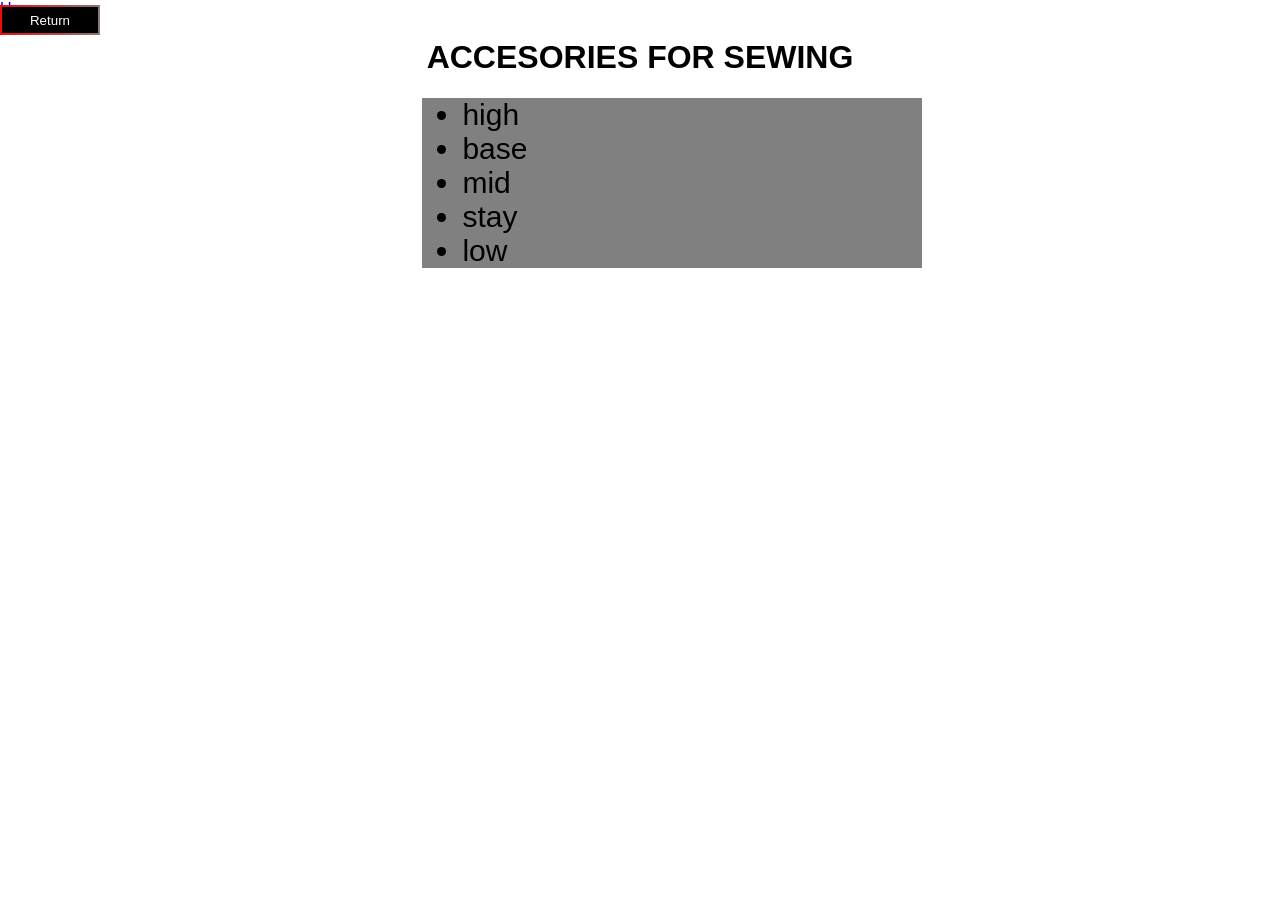
<file: accesories.html>
<!DOCTYPE html>
<html lang="en">
<head>
    <meta charset="UTF-8">
    <meta name="viewport" content="width=device-width, initial-scale=1.0">
    <link rel="icon" type="image/x-icon" href="image/caesalie logo-Photoroom.png">
    <link rel="stylesheet" href="accesories.css">
    <title>Selling Accesories</title>
</head>
<body>
    <a class="up" href="#">Up</a> <br>
    <button onclick="document.location='index.html'">Return</button>
    <h1>ACCESORIES FOR SEWING</h1>
    <div class="accesories">
      <ul>
        <li>high</li>
        <li>base</li>
        <li>mid</li>
        <li>stay</li>
        <li>low</li>
      </ul>
    </div>
</body>
</html>
</file>
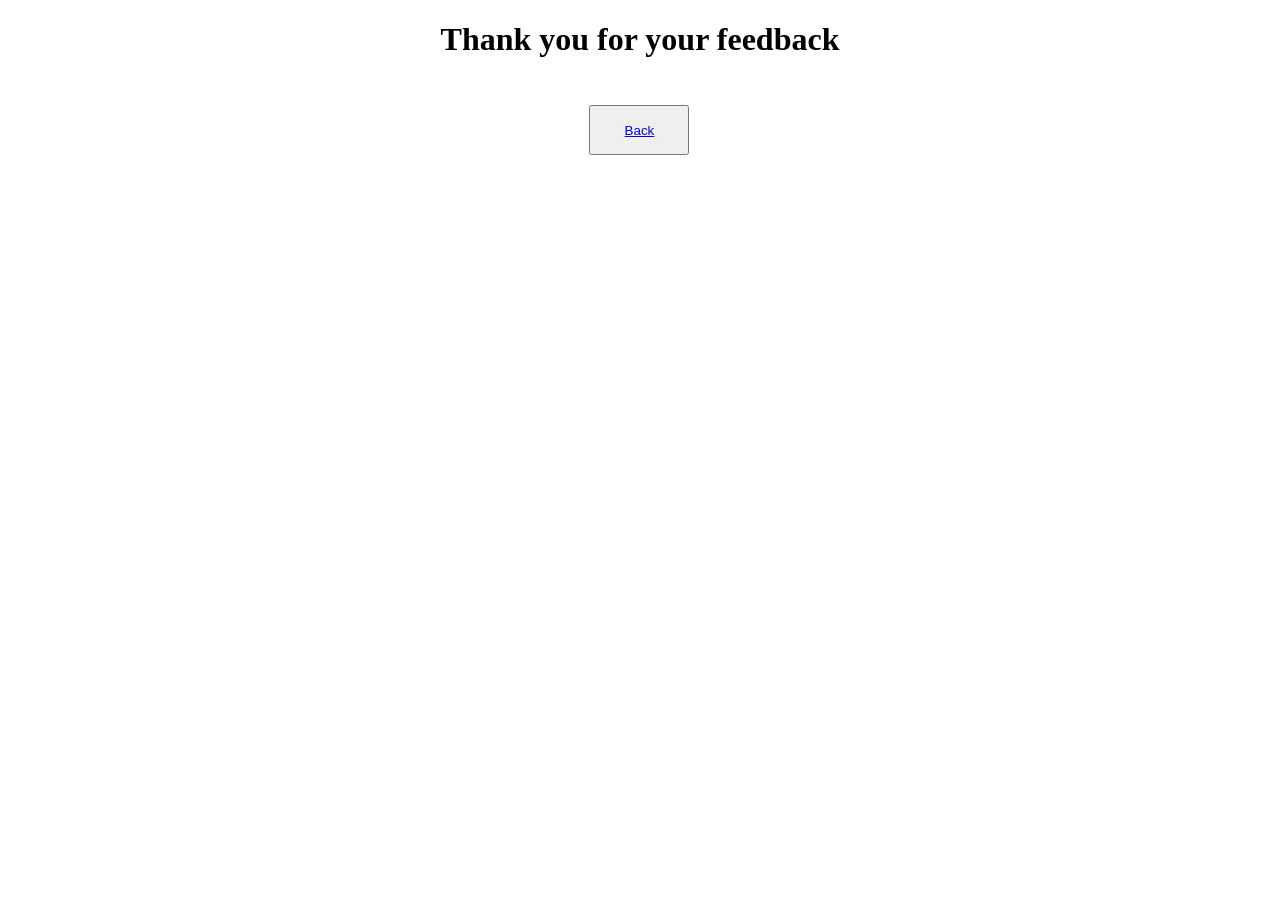
<file: form.html>
<!DOCTYPE html>
<html lang="en">
<head>
    <meta charset="UTF-8">
    <meta name="viewport" content="width=device-width, initial-scale=1.0">
    <title>Thank you</title>

</head>
<style>
    h1{
        text-align: center;
    }
    button{
        margin-top: 2%;
        margin-left: 46%;
        width: 100px;
        height: 50px;
    }
</style>
<body>
    <h1>Thank you for your feedback</h1>
    <button> <a href="home.html">Back</a></button>
</body>
</html>
</file>
<file: accesories.css>
html{
    scroll-behavior: smooth;
}
body{
    margin: 0;
	background: white;
	font-family: 'Work Sans', sans-serif;
}
button{
    background-color: black;
    color: white;
    width: 100px;
    height: 30px;
    border-image: linear-gradient(to right, red, gray) 10 10 10 10  ;
    position: fixed;
    margin-top: -1%;
}
button:hover{
    background-color: white;
    color: black;
    width: 100px;
    height: 30px;
    border-image: linear-gradient(to right, red, gray) 10 10 10 10  ;
    margin-top: -1%;
}
h1{
    text-align: center;
}
.accesories{
    margin: 0%;
    padding: 0%;
    background-color: gray;
    width: 500px;
    margin-left: 33%;
}
li{
    justify-self: center;
    font-size: 30px;
}
</file>
